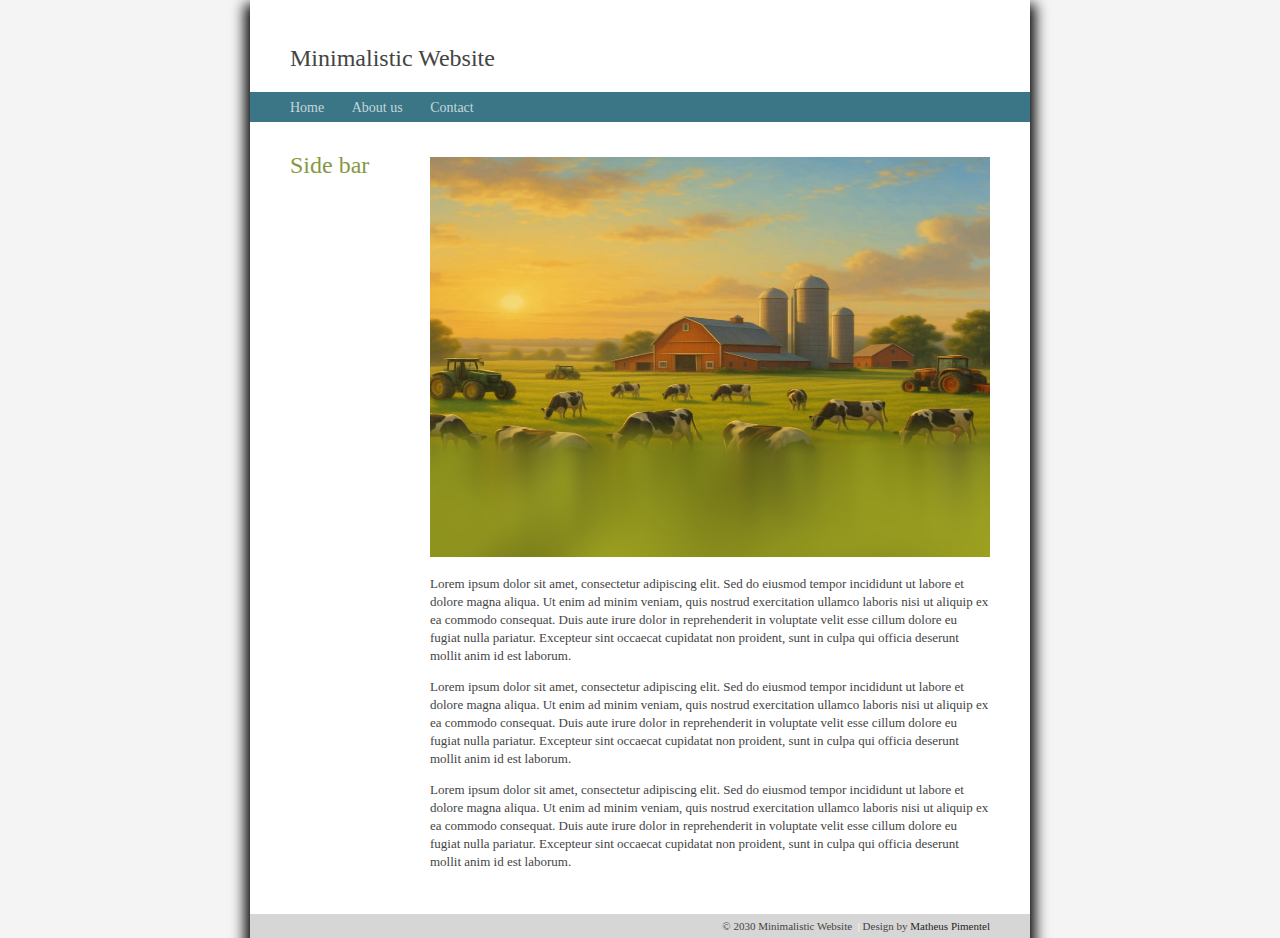
<file: index.html>
<!DOCTYPE html>
<html lang="en">
<head>
<meta charset="UTF-8">
<title> Home </title>
<style>
body {
  background: #F4F4F4;
  margin: 0;
}
.link-title {
  text-decoration: none;
  font-size: 24px;
  color: #444444;
}
.container {
  width: 780px;
  margin: 0 auto;
  background: #FFF;
  box-shadow: 0px 9px 13px 5px;
}
.header {
  padding: 45px 0 20px 40px;
}
.menu {
  background: #3b7687;
  padding: 6px 0 6px 40px;
}
.menu a {
  color: #c5d6db;
  text-decoration: none;
  font-size: 14px;
  font-family: "Arial Narrow", "Myriad Pro";
}
.menu a:hover {
  color: #ecf2f3;
}
aside {
  float: left;
  width: 120px;
  padding: 30px 0 0 40px;
}
h1 {
  margin: 0px;
  color: #869843;
  font-size: 24px;
  font-family: "Arial Narrow", "Myriad Pro";
  font-weight: normal;
}
h2 {
  color: #3b7687;
  font-size: 15px;
  margin: 20px 0 5px 0;
}
.main { 
  margin: 0 0 0 180px;
  padding: 35px 40px 30px 0;
  color: #444444;
  font-family: "Georgia";
  font-size: 13px;
  line-height: 18px;
  text-emphasis: justify;
}
.main a:hover {
  color: #444444;
}
#home-image img {
  width: 100%;
}
footer {
  padding: 6px 40px 6px 40px;
  background: #d6d6d6;
  font-family: "Lucida Sans Unicode";
  color: #444444;
  font-size: 11px;
  text-align: right;
}
footer a {
  text-decoration: none;
  color: #262626;
}
.separator {
  color: #FFFFFF;
  font-size: 11px;
}
</style>
<script>
// alert("Hello!");
</script>
</head>
<body>
<div class="container">
 <header class="header">
  <a class="link-title" href="/"> Minimalistic Website </a>
 </header>
 <nav class="menu">
  <a href="index.html"> Home </a> &nbsp; &nbsp; &nbsp;
  <a href="about.html"> About us </a> &nbsp; &nbsp; &nbsp;
  <a href="contact.html"> Contact </a>
 </nav>
 <aside>
  <h1> Side bar </h1>
 </aside>
 <main class="main">
  <div id="home-image">
   <img src="images/download.png" alt="home image" height="400px">
  </div>
  <p> Lorem ipsum dolor sit amet, consectetur adipiscing elit. Sed do eiusmod tempor incididunt ut labore et dolore magna aliqua. 
  Ut enim ad minim veniam, quis nostrud exercitation ullamco laboris nisi ut aliquip ex ea commodo consequat. 
  Duis aute irure dolor in reprehenderit in voluptate velit esse cillum dolore eu fugiat nulla pariatur. 
  Excepteur sint occaecat cupidatat non proident, sunt in culpa qui officia deserunt mollit anim id est laborum. </p>
  <p> Lorem ipsum dolor sit amet, consectetur adipiscing elit. Sed do eiusmod tempor incididunt ut labore et dolore magna aliqua. 
  Ut enim ad minim veniam, quis nostrud exercitation ullamco laboris nisi ut aliquip ex ea commodo consequat. 
  Duis aute irure dolor in reprehenderit in voluptate velit esse cillum dolore eu fugiat nulla pariatur. 
  Excepteur sint occaecat cupidatat non proident, sunt in culpa qui officia deserunt mollit anim id est laborum. </p>
  <p> Lorem ipsum dolor sit amet, consectetur adipiscing elit. Sed do eiusmod tempor incididunt ut labore et dolore magna aliqua. 
  Ut enim ad minim veniam, quis nostrud exercitation ullamco laboris nisi ut aliquip ex ea commodo consequat. 
  Duis aute irure dolor in reprehenderit in voluptate velit esse cillum dolore eu fugiat nulla pariatur. 
  Excepteur sint occaecat cupidatat non proident, sunt in culpa qui officia deserunt mollit anim id est laborum. </p>
 </main>
 <footer>
  &copy; 2030 Minimalistic Website &nbsp;<span class="separator">|</span> Design by <a href="http://github.com/matheuspimentel1"> Matheus Pimentel </a>
 </footer>
</div>
</body>
</html>
</file>
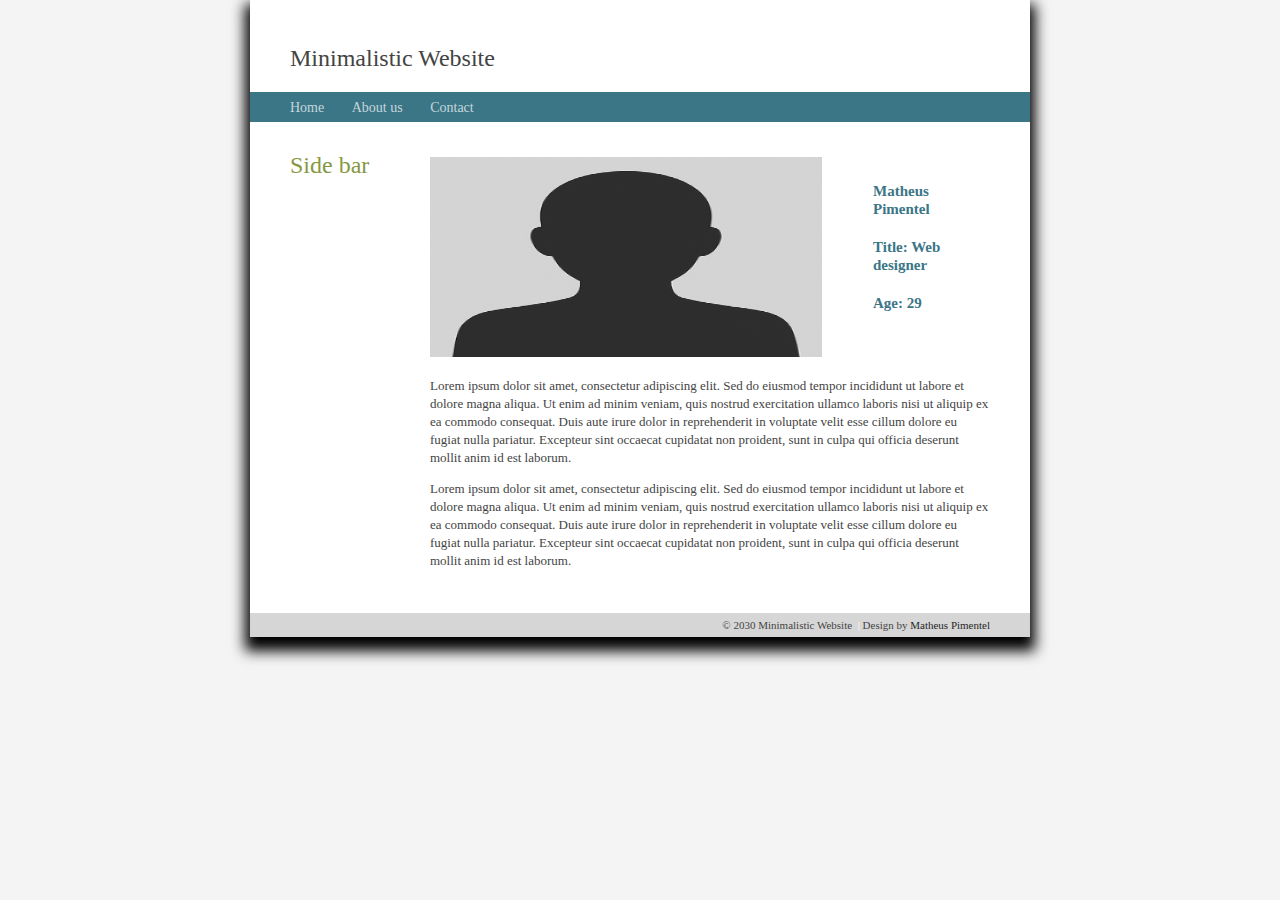
<file: about.html>
<!DOCTYPE html>
<html lang="en">
<head>
<meta charset="UTF-8">
<title> About Us </title>
<link rel="stylesheet" href="css/styles.css">
</head>
<body id="about-page">
 <div class="container">
  <header class="header">
   <a class="link-title" href="/"> Minimalistic Website </a>
  </header>
  <nav class="menu">
   <a href="index.html"> Home </a> &nbsp; &nbsp; &nbsp;
   <a href="about.html"> About us </a> &nbsp; &nbsp; &nbsp;
   <a href="contact.html"> Contact </a>
  </nav>
  <aside>
   <h1> Side bar </h1>
  </aside>
  <main class="main">
   <div id="home-image">
    <img src="images/profile.jpeg" alt="profile image" height="200px">
   </div>
   <div id="profile-info">
     <h2> Matheus Pimentel </h2>
     <h2> Title: Web designer </h2>
     <h2> Age: 29 </h2>
   </div>
   <div class="description">
     <p> Lorem ipsum dolor sit amet, consectetur adipiscing elit. Sed do eiusmod tempor incididunt ut labore et dolore magna aliqua. 
  Ut enim ad minim veniam, quis nostrud exercitation ullamco laboris nisi ut aliquip ex ea commodo consequat. 
  Duis aute irure dolor in reprehenderit in voluptate velit esse cillum dolore eu fugiat nulla pariatur. 
  Excepteur sint occaecat cupidatat non proident, sunt in culpa qui officia deserunt mollit anim id est laborum. </p>
     <p> Lorem ipsum dolor sit amet, consectetur adipiscing elit. Sed do eiusmod tempor incididunt ut labore et dolore magna aliqua. 
  Ut enim ad minim veniam, quis nostrud exercitation ullamco laboris nisi ut aliquip ex ea commodo consequat. 
  Duis aute irure dolor in reprehenderit in voluptate velit esse cillum dolore eu fugiat nulla pariatur. 
  Excepteur sint occaecat cupidatat non proident, sunt in culpa qui officia deserunt mollit anim id est laborum. </p>
   </div>
 </main>
 <footer>
  &copy; 2030 Minimalistic Website &nbsp;<span class="separator">|</span> Design by <a href="http://github.com/matheuspimentel1"> Matheus Pimentel </a>
 </footer>
</div>
</body>
</html>
</file>
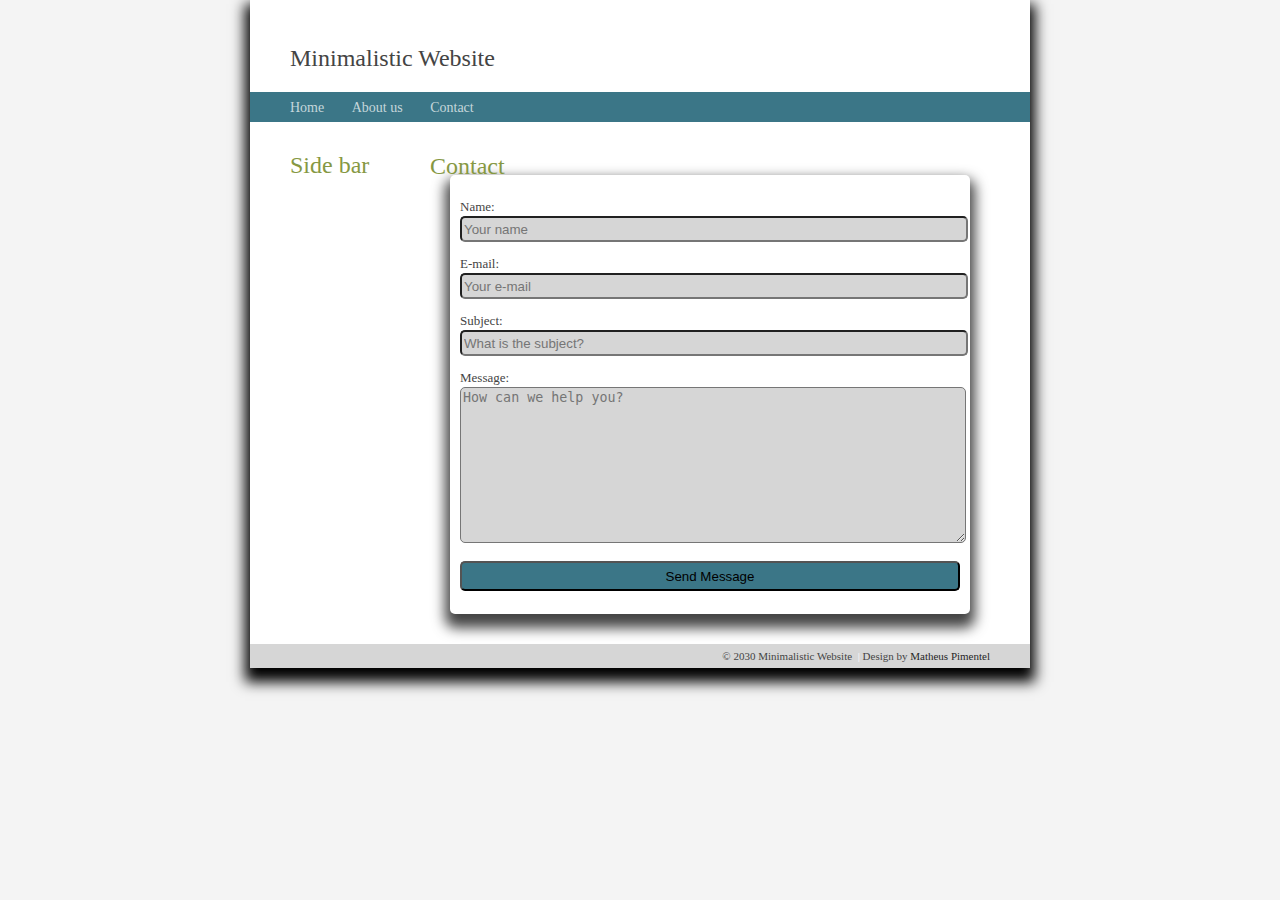
<file: contact.html>
<!DOCTYPE html>
<html lang="en">
<head>
<meta charset="UTF-8">
<title> Contact </title>
<link rel="stylesheet" href="css/styles.css">
</head>
<body id="contact-page">
<div class="container">
 <header class="header">
  <a class="link-title" href="/"> Minimalistic Website </a>
 </header>
 <nav class="menu">
  <a href="index.html"> Home </a> &nbsp; &nbsp; &nbsp;
  <a href="about.html"> About us </a> &nbsp; &nbsp; &nbsp;
  <a href="contact.html"> Contact </a>
 </nav>
 <aside>
  <h1> Side bar </h1>
 </aside>
 <main class="main">
  <h1 class="page-heading"> Contact </h1>
  <div id="form">
   <form method="post" action="process.php">
    <p>
    <label for="name"> Name: </label>
    <input type="text" name="name" placeholder="Your name" required>
    </p>
    <p>
    <label for="name"> E-mail: </label>
    <input type="email" name="email" placeholder="Your e-mail" required> 
    </p>
    <p>
    <label for="subject"> Subject: </label>
    <input type="text" name="subject" placeholder="What is the subject?" required> 
    </p>
    <p>
    <label for="message"> Message: </label>
    <textarea id="message" name="message" cols="30" rows="10" placeholder="How can we help you?" required></textarea>
    </p>
    <p>
    <input id="submit" type="submit" name="submit" value="Send Message">
    </p>
   </form>
  </div>
 </main>
 <footer>
  &copy; 2030 Minimalistic Website &nbsp;<span class="separator">|</span> Design by <a href="http://github.com/matheuspimentel1"> Matheus Pimentel </a>
 </footer>
</div>
</body>
</html>
</file>
<file: css/styles.css>
body {
  background: #F4F4F4;
  margin: 0;
}
.link-title {
  text-decoration: none;
  font-size: 24px;
  color: #444444;
}
.container {
  width: 780px;
  margin: 0 auto;
  background: #FFF;
  box-shadow: 0px 9px 13px 5px;
}
.container::after {
  content: "";
  display: table;
  clear: both;
}
.header {
  padding: 45px 0 20px 40px;
}
.menu {
  background: #3b7687;
  padding: 6px 0 6px 40px;
}
.menu a {
  color: #c5d6db;
  text-decoration: none;
  font-size: 14px;
  font-family: "Arial Narrow", "Myriad Pro";
}
.menu a:hover {
  color: #ecf2f3;
}
aside {
  float: left;
  width: 120px;
  padding: 30px 0 0 40px;
}
h1 {
  margin: 0px;
  color: #869843;
  font-size: 24px;
  font-family: "Arial Narrow", "Myriad Pro";
  font-weight: normal;
}
h2 {
  color: #3b7687;
  font-size: 15px;
  margin: 20px 0 5px 0;
}
.main { 
  margin: 0 0 0 180px;
  padding: 35px 40px 30px 0;
  color: #444444;
  font-family: "Georgia";
  font-size: 13px;
  line-height: 18px;
  text-emphasis: justify;
}
.main a:hover {
  color: #444444;
}
#home-image img {
  width: 100%;
}
footer {
  padding: 6px 40px 6px 40px;
  background: #d6d6d6;
  font-family: "Lucida Sans Unicode";
  color: #444444;
  font-size: 11px;
  text-align: right;
}
footer a {
  text-decoration: none;
  color: #262626;
}
.separator {
  color: #FFFFFF;
  font-size: 11px;
}
/*********************About Page Styles*********************/
#about-page #home-image img {
  width: 70%;
  float: left;
  margin-bottom: 20px;
}
#about-page #profile-info {
  float: right;
  width: 20%;
  margin: 5px;
}
#about-page .description {
  clear: both;
}
/*********************Contact Page Styles*********************/
#contact-page #form {
  width: 500px;
  padding: 10px 10px 10px 10px;
  margin: 0 auto;
  box-shadow: 0px 9px 13px 5px;
  border-radius: 5px;
}
#contact-page #form input {
  width: 100%;
  border-radius: 5px;
  height: 20px;
  background: #D6D6D6;
}
#contact-page #form #message {
  width: 100%;
  border-radius: 5px;
  background: #D6D6D6;
}
#contact-page #form #submit {
  height: 30px;
  background: rgb(59, 118, 135);
}
</file>
